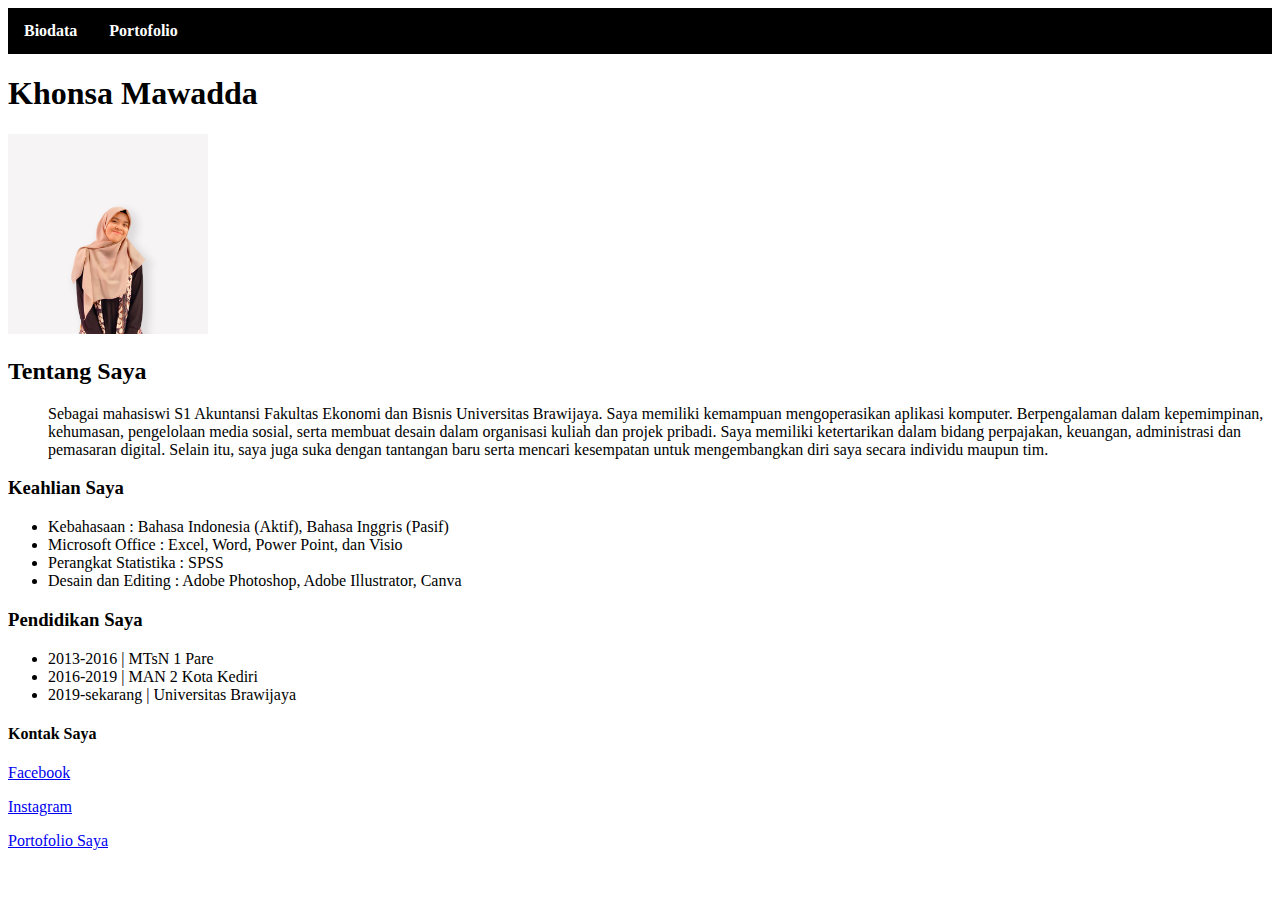
<file: index.html>
<!DOCTYPE html> 
<html> 
    <head> 
        <meta charset="UTF-8"> 
        <meta http-equiv="X-UA-Compatible" content="IE=edge"> 
        <meta name="viewport" content="width=device-width, initial-scale=1.0">
        <title>Biodata</title> 
        <style> 
            .nav ul { 
              list-style-type: none; 
              margin: 0; 
              padding: 0; 
              overflow: hidden; 
              background-color: rgb(0, 0, 0); 
              font-weight: bold; 
            } 
 
            .nav li { 
              float: left; 
            } 
 
            .nav li a { 
              display: block; 
              color: white; 
              text-align: center; 
              padding: 14px 16px; 
              text-decoration: none; 
            } 
 
            .nav li a:hover { 
              background-color: #111; 
            } 
        </style> 
    </head>
 
    <body>
        <div class="nav"> 
            <ul> 
                <li><a class="active" href="#">Biodata</a></li> 
                <li><a href="portofolio.html">Portofolio</a></li> 
            </ul> 
        </div>
        <h1>Khonsa Mawadda</h1>
        <img src="khonsa.jpg" alt="khonsa" width="200" height="200">
        <h2>Tentang Saya</h2>
        <ul>
        <p>Sebagai mahasiswi S1 Akuntansi Fakultas Ekonomi dan Bisnis Universitas Brawijaya. Saya memiliki kemampuan mengoperasikan aplikasi komputer. Berpengalaman dalam kepemimpinan, kehumasan, pengelolaan media sosial, serta membuat desain dalam organisasi kuliah dan projek pribadi. Saya memiliki ketertarikan dalam bidang perpajakan, keuangan, administrasi dan pemasaran digital. Selain itu, saya juga suka dengan tantangan baru serta mencari kesempatan untuk mengembangkan diri saya secara individu maupun tim.</p>
        </ul>

        <h3>Keahlian Saya</h3>
        <ul>
            <li>Kebahasaan : Bahasa Indonesia (Aktif), Bahasa Inggris (Pasif)</li>
            <li>Microsoft Office : Excel, Word, Power Point, dan  Visio</li>
            <li>Perangkat Statistika : SPSS</li>
            <li>Desain dan Editing : Adobe Photoshop, Adobe Illustrator, Canva</li>
        </ul>
        <h3>Pendidikan Saya</h3>
        <ul>
            <li>2013-2016 | MTsN 1 Pare</li>
            <li>2016-2019 | MAN 2 Kota Kediri</li>
            <li>2019-sekarang | Universitas Brawijaya</li>
        </ul>
        <h4>Kontak Saya</h4>
        <!-- Facebook -->
        <p><a href="https://www.facebook.com/khonsa.mawadda">Facebook</a></p>
        <p><a href="https://instagram.com/mawaddakhonsa">Instagram</a></p>
        <p><a href="portofolio.html">Portofolio Saya</a></p>
    </body>
</html>
</file>
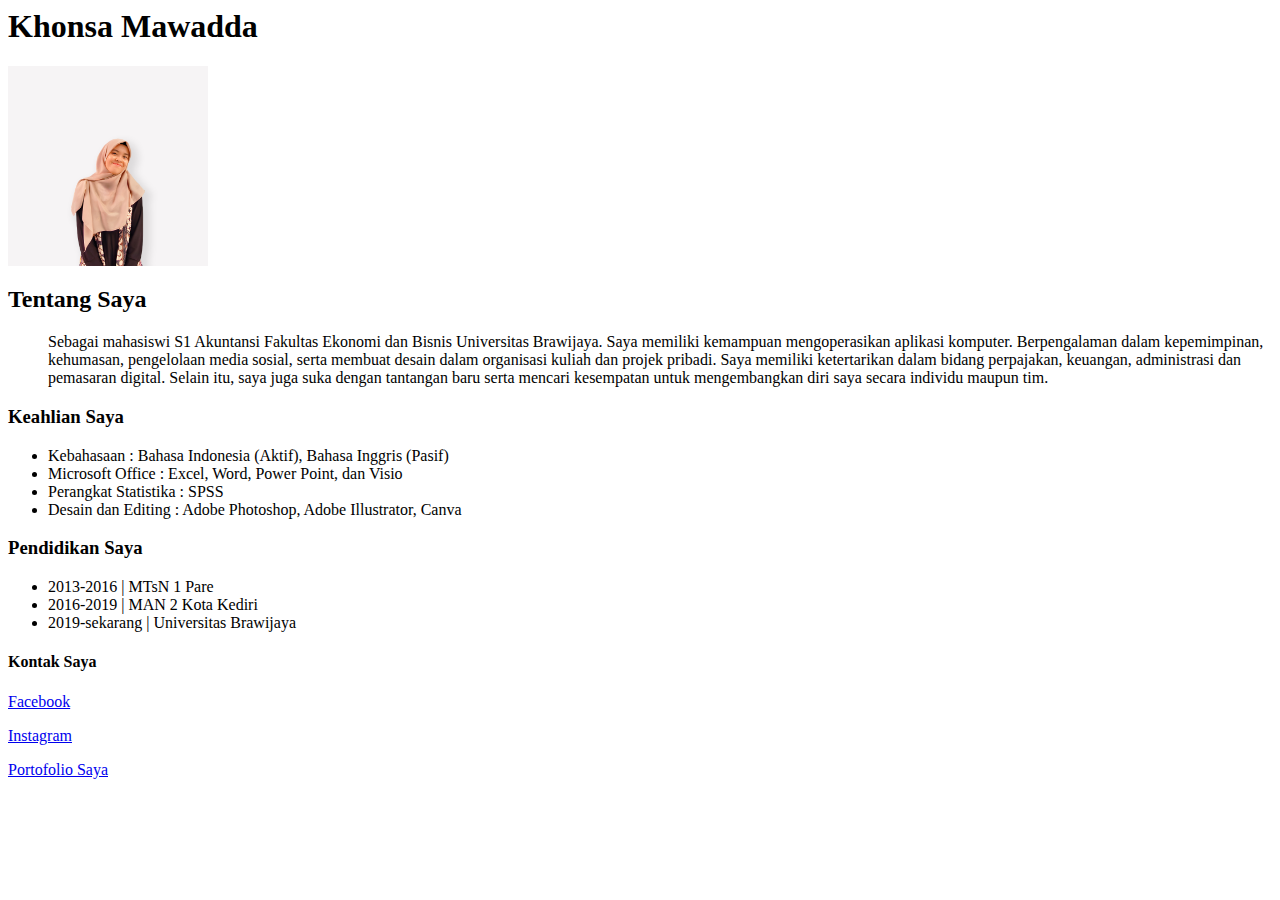
<file: Biodata Khonsa Mawadda.html>
<html>
    <body>
        <h1>Khonsa Mawadda</h1>
        <img src="khonsa.jpg" alt="khonsa" width="200" height="200">
        <h2>Tentang Saya</h2>
        <ul>
        <p>Sebagai mahasiswi S1 Akuntansi Fakultas Ekonomi dan Bisnis Universitas Brawijaya. Saya memiliki kemampuan mengoperasikan aplikasi komputer. Berpengalaman dalam kepemimpinan, kehumasan, pengelolaan media sosial, serta membuat desain dalam organisasi kuliah dan projek pribadi. Saya memiliki ketertarikan dalam bidang perpajakan, keuangan, administrasi dan pemasaran digital. Selain itu, saya juga suka dengan tantangan baru serta mencari kesempatan untuk mengembangkan diri saya secara individu maupun tim.</p>
        </ul>

        <h3>Keahlian Saya</h3>
        <ul>
            <li>Kebahasaan : Bahasa Indonesia (Aktif), Bahasa Inggris (Pasif)</li>
            <li>Microsoft Office : Excel, Word, Power Point, dan  Visio</li>
            <li>Perangkat Statistika : SPSS</li>
            <li>Desain dan Editing : Adobe Photoshop, Adobe Illustrator, Canva</li>
        </ul>
        <h3>Pendidikan Saya</h3>
        <ul>
            <li>2013-2016 | MTsN 1 Pare</li>
            <li>2016-2019 | MAN 2 Kota Kediri</li>
            <li>2019-sekarang | Universitas Brawijaya</li>
        </ul>
        <h4>Kontak Saya</h4>
        <!-- Facebook -->
        <p><a href="https://www.facebook.com/khonsa.mawadda">Facebook</a></p>
        <p><a href="https://instagram.com/mawaddakhonsa">Instagram</a></p>
        <p><a href="portofolio.html">Portofolio Saya</a></p>
    </body>
</html>
</file>
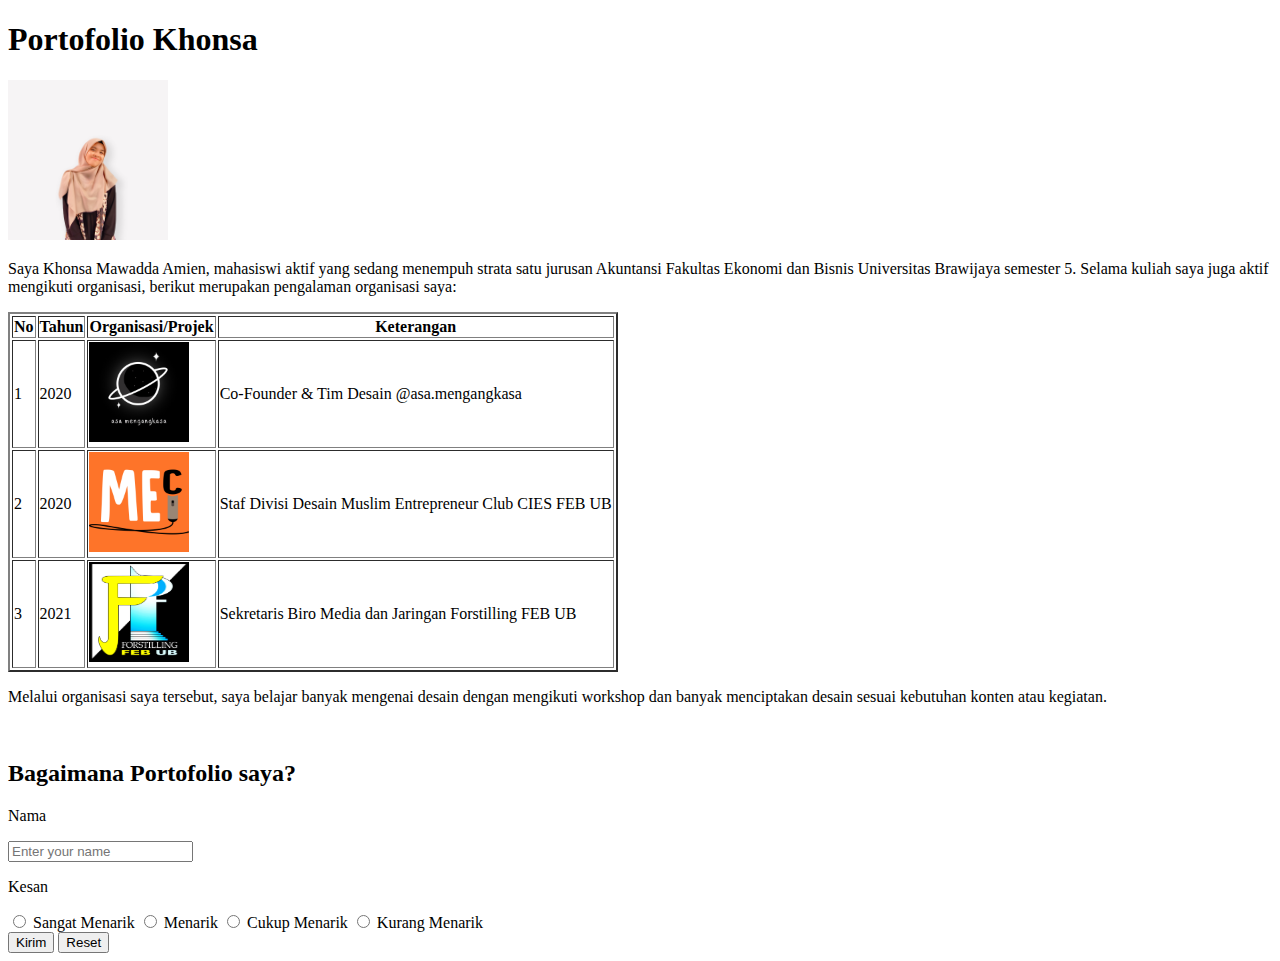
<file: portofolio.html>
<!DOCTYPE html>
<html lang="en">
<head>
    <meta charset="UTF-8">
    <meta http-equiv="X-UA-Compatible" content="IE=edge">
    <meta name="viewport" content="width=device-width, initial-scale=1.0">
    <title>Portofolio</title>
</head>
<body>
    <h1>Portofolio Khonsa</h1>
    <img src="khonsa.jpg" alt="khonsa" width="160" height="160">
    <p>Saya Khonsa Mawadda Amien, mahasiswi aktif yang sedang menempuh strata satu jurusan Akuntansi Fakultas Ekonomi dan Bisnis Universitas Brawijaya semester 5. Selama kuliah saya juga aktif mengikuti organisasi, berikut merupakan pengalaman organisasi saya:</p>
    <table border="2">
        <tr>
            <th>No</th>
            <th>Tahun</th>
            <th>Organisasi/Projek</th>
            <th>Keterangan</th>
        </tr>
        <tr>
            <td>1</td>
            <td>2020</td>
            <td><img src="ASA.jpg" alt="ASA" width="100" height="100"</td>
            <td>Co-Founder & Tim Desain @asa.mengangkasa</td>
        </tr>
        <tr>
            <td>2</td>
            <td>2020</td>
            <td><img src="MEC.jpg" alt="MEC" width="100" height="100"</td>
            <td>Staf Divisi Desain Muslim Entrepreneur Club CIES FEB UB</td>
        </tr>
        <tr>
            <td>3</td>
            <td>2021</td>
            <td><img src="FORSTILLING.jpg" alt="FORSTILLING" width="100" height="100"</td>
            <td>Sekretaris Biro Media dan Jaringan Forstilling FEB UB</td>
        </tr>
        </table>
        <p>Melalui organisasi saya tersebut, saya belajar banyak mengenai desain dengan mengikuti workshop dan banyak menciptakan desain sesuai kebutuhan konten atau kegiatan. </p>
        <br>
        <h2>Bagaimana Portofolio saya?</h2>
        <form>
            <p>Nama</p>
            <input type="text" name="nama" placeholder="Enter your name">
            <p>Kesan</p>
            <input type="radio" name="kesan" id="Sangat Menarik">
            <label for="Sangat Menarik">Sangat Menarik</label>
            <input type="radio" name="kesan" id="Menarik">
            <label for="Menarik">Menarik</label>
            <input type="radio" name="kesan" id="Cukup Menarik">
            <label for="Cukup Menarik">Cukup Menarik</label>
            <input type="radio" name="kesan" id="Kurang Menarik">
            <label for="Kurang Menarik">Kurang Menarik</label>
            <div>
            <input type="submit" value="Kirim">
            <input type="reset" value="Reset">

    </body>
</html>
</file>
